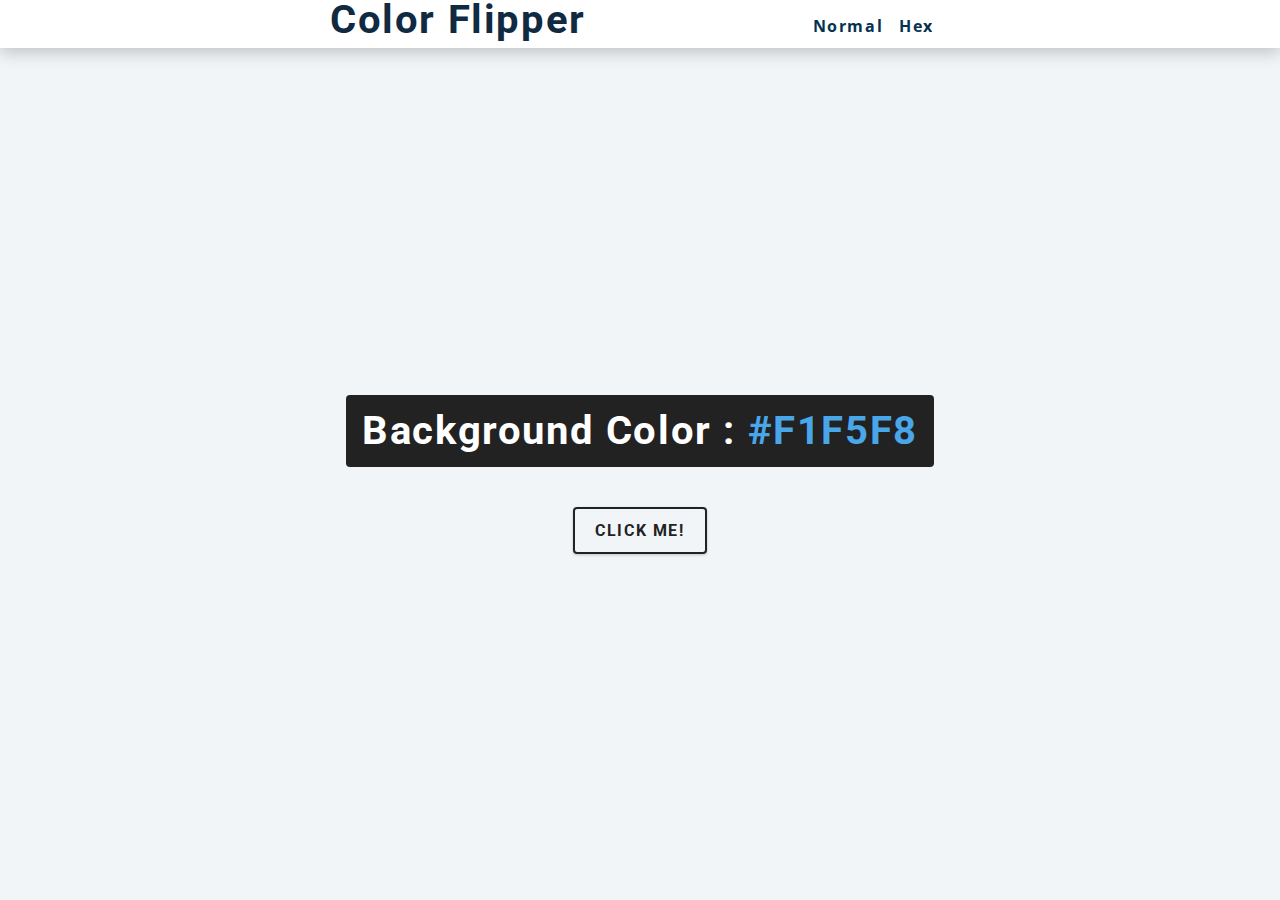
<file: index.html>
<!DOCTYPE html>
<html lang="en">
<head>
    <meta charset="UTF-8">
    <meta http-equiv="X-UA-Compatible" content="IE=edge">
    <meta name="viewport" content="width=device-width, initial-scale=1.0">
    <link rel="stylesheet" href="./styles.css">
    <title>Color Flipper</title>
</head>
<body>
    <nav>
        <div class="nav-center">
            <h2>Color Flipper</h2>
            <ul class="nav-links">
                <li>
                    <a href="index.html">Normal</a>
                </li>
                <li>
                    <a href="./Hex/hex.html">Hex</a>
                </li>
            </ul>
        </div>
    </nav>
    <main>
        <div class="container">
            <h2>Background Color : <span class="color">#F1F5F8</span></h2>
            <button class="btn btn-hero" id="btn">Click Me!</button>
        </div>
    </main>
    <script src="index.js"></script>
</body>
</html>
</file>
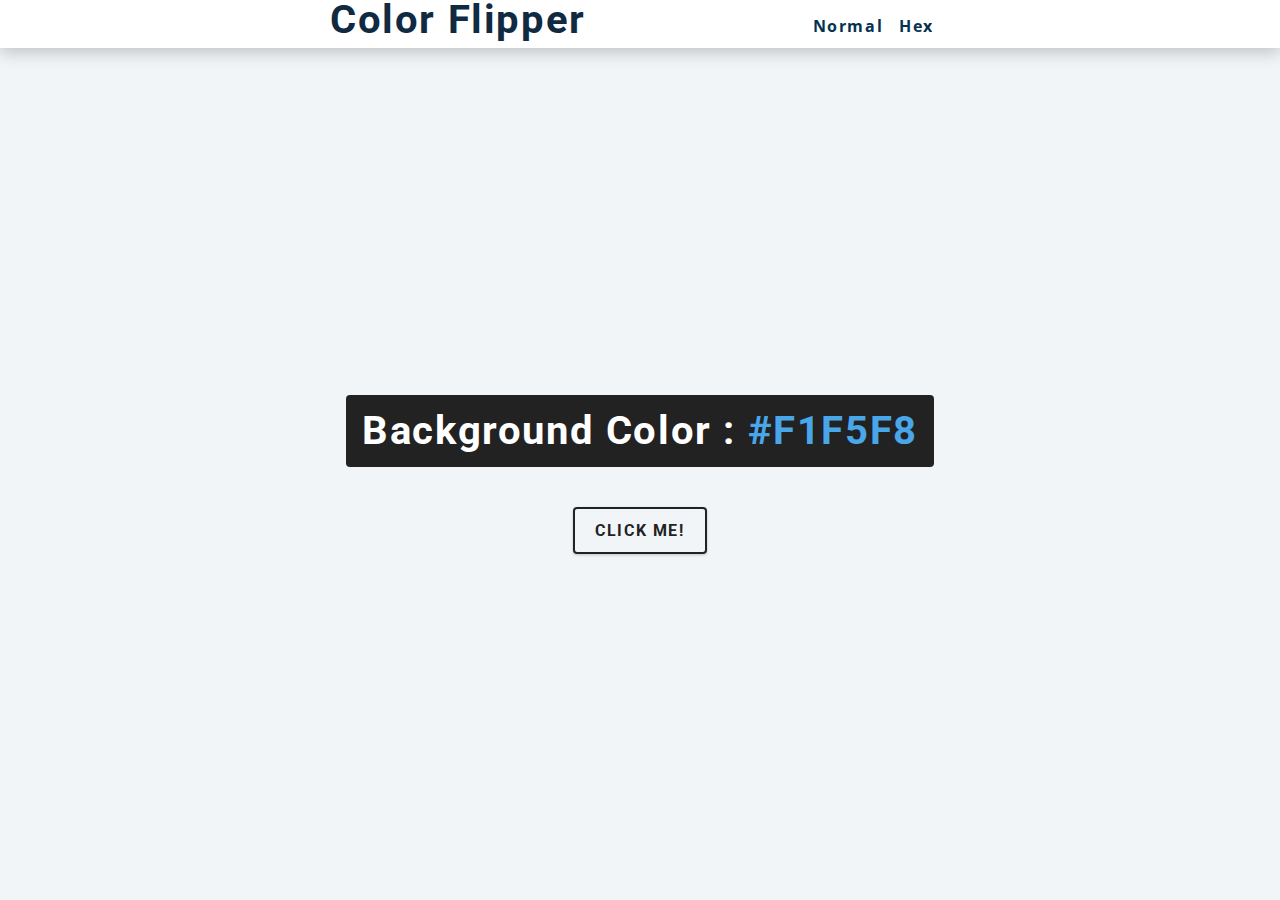
<file: Hex/hex.html>
<!DOCTYPE html>
<html lang="en">
<head>
    <meta charset="UTF-8">
    <meta http-equiv="X-UA-Compatible" content="IE=edge">
    <meta name="viewport" content="width=device-width, initial-scale=1.0">
    <link rel="stylesheet" href="../styles.css">
    <title>Color Flipper</title>
</head>
<body>
    <nav>
        <div class="nav-center">
            <h2>Color Flipper</h2>
            <ul class="nav-links">
                <li>
                    <a href="../index.html">Normal</a>
                </li>
                <li>
                    <a href="/Hex/hex.html">Hex</a>
                </li>
            </ul>
        </div>
    </nav>
    <main>
        <div class="container">
            <h2>Background Color : <span class="color">#F1F5F8</span></h2>
            <button class="btn btn-hero" id="btn">Click Me!</button>
        </div>
    </main>
    <script src="../Hex/hex.js"></script>
</body>
</html>
</file>
<file: styles.css>
/*
=============== 
Fonts
===============
*/
@import url("https://fonts.googleapis.com/css?family=Open+Sans|Roboto:400,700&display=swap");

/*
=============== 
Variables
===============
*/

:root {
  /* dark shades of primary color*/
  --clr-primary-1: hsl(205, 86%, 17%);
  --clr-primary-2: hsl(205, 77%, 27%);
  --clr-primary-3: hsl(205, 72%, 37%);
  --clr-primary-4: hsl(205, 63%, 48%);
  /* primary/main color */
  --clr-primary-5: hsl(205, 78%, 60%);
  /* lighter shades of primary color */
  --clr-primary-6: hsl(205, 89%, 70%);
  --clr-primary-7: hsl(205, 90%, 76%);
  --clr-primary-8: hsl(205, 86%, 81%);
  --clr-primary-9: hsl(205, 90%, 88%);
  --clr-primary-10: hsl(205, 100%, 96%);
  /* darkest grey - used for headings */
  --clr-grey-1: hsl(209, 61%, 16%);
  --clr-grey-2: hsl(211, 39%, 23%);
  --clr-grey-3: hsl(209, 34%, 30%);
  --clr-grey-4: hsl(209, 28%, 39%);
  /* grey used for paragraphs */
  --clr-grey-5: hsl(210, 22%, 49%);
  --clr-grey-6: hsl(209, 23%, 60%);
  --clr-grey-7: hsl(211, 27%, 70%);
  --clr-grey-8: hsl(210, 31%, 80%);
  --clr-grey-9: hsl(212, 33%, 89%);
  --clr-grey-10: hsl(210, 36%, 96%);
  --clr-white: #fff;
  --clr-red-dark: hsl(360, 67%, 44%);
  --clr-red-light: hsl(360, 71%, 66%);
  --clr-green-dark: hsl(125, 67%, 44%);
  --clr-green-light: hsl(125, 71%, 66%);
  --clr-black: #222;
  --ff-primary: "Roboto", sans-serif;
  --ff-secondary: "Open Sans", sans-serif;
  --transition: all 0.3s linear;
  --spacing: 0.1rem;
  --radius: 0.25rem;
  --light-shadow: 0 5px 15px rgba(0, 0, 0, 0.1);
  --dark-shadow: 0 5px 15px rgba(0, 0, 0, 0.2);
  --max-width: 1170px;
  --fixed-width: 620px;
}
/*
=============== 
Global Styles
===============
*/

*,
::after,
::before {
  margin: 0;
  padding: 0;
  box-sizing: border-box;
}
body {
  font-family: var(--ff-secondary);
  background: var(--clr-grey-10);
  color: var(--clr-grey-1);
  line-height: 1.5;
  font-size: 0.875rem;
}
ul {
  list-style-type: none;
}
a {
  text-decoration: none;
}
h1,
h2,
h3,
h4 {
  letter-spacing: var(--spacing);
  text-transform: capitalize;
  line-height: 1.25;
  margin-bottom: 0.75rem;
  font-family: var(--ff-primary);
}
h1 {
  font-size: 3rem;
}
h2 {
  font-size: 2rem;
}
h3 {
  font-size: 1.25rem;
}
h4 {
  font-size: 0.875rem;
}
p {
  margin-bottom: 1.25rem;
  color: var(--clr-grey-5);
}
@media screen and (min-width: 800px) {
  h1 {
    font-size: 4rem;
  }
  h2 {
    font-size: 2.5rem;
  }
  h3 {
    font-size: 1.75rem;
  }
  h4 {
    font-size: 1rem;
  }
  body {
    font-size: 1rem;
  }
  h1,
  h2,
  h3,
  h4 {
    line-height: 1;
  }
}
/*  global classes */

/* section */
.section {
  padding: 5rem 0;
}

.section-center {
  width: 90vw;
  margin: 0 auto;
  max-width: 1170px;
}
@media screen and (min-width: 992px) {
  .section-center {
    width: 95vw;
  }
}
main {
  min-height: 100vh;
  display: grid;
  place-items: center;
}

/*
=============== 
Nav
===============
*/
nav {
  background: var(--clr-white);
  height: 3rem;
  display: grid;
  align-items: center;
  box-shadow: var(--dark-shadow);
}
.nav-center {
  width: 90vw;
  max-width: var(--fixed-width);
  margin: 0 auto;
  display: flex;
  align-items: center;
  justify-content: space-between;
}
.nav-center h4 {
  margin-bottom: 0;
  color: var(--clr-primary-5);
}
.nav-links {
  display: flex;
}
nav a {
  text-transform: capitalize;
  font-weight: 700;
  font-size: 1rem;
  color: var(--clr-primary-1);
  letter-spacing: var(--spacing);
  margin-right: 1rem;
}
nav a:hover {
  color: var(--clr-primary-5);
}
/*
=============== 
Container
===============
*/
main {
  min-height: calc(100vh - 3rem);
  display: grid;
  place-items: center;
}
.container {
  text-align: center;
}
.container h2 {
  background-color: var(--clr-black);
  color: var(--clr-white);
  padding: 1rem;
  border-radius: var(--radius);
  margin-bottom: 2.5rem;
}
.color {
  color: var(--clr-primary-5);
}
.btn-hero {
  font-family: var(--ff-primary);
  text-transform: uppercase;
  background: transparent;
  color: var(--clr-black);
  letter-spacing: var(--spacing);
  display: inline-block;
  font-weight: 700;
  transition: var(--transition);
  border: 2px solid var(--clr-black);
  cursor: pointer;
  box-shadow: 0 1px 3px rgba(0, 0, 0, 0.2);
  border-radius: var(--radius);
  font-size: 1rem;
  padding: 0.75rem 1.25rem;
}
.btn-hero:hover {
  color: var(--clr-white);
  background: var(--clr-black);
}
</file>
